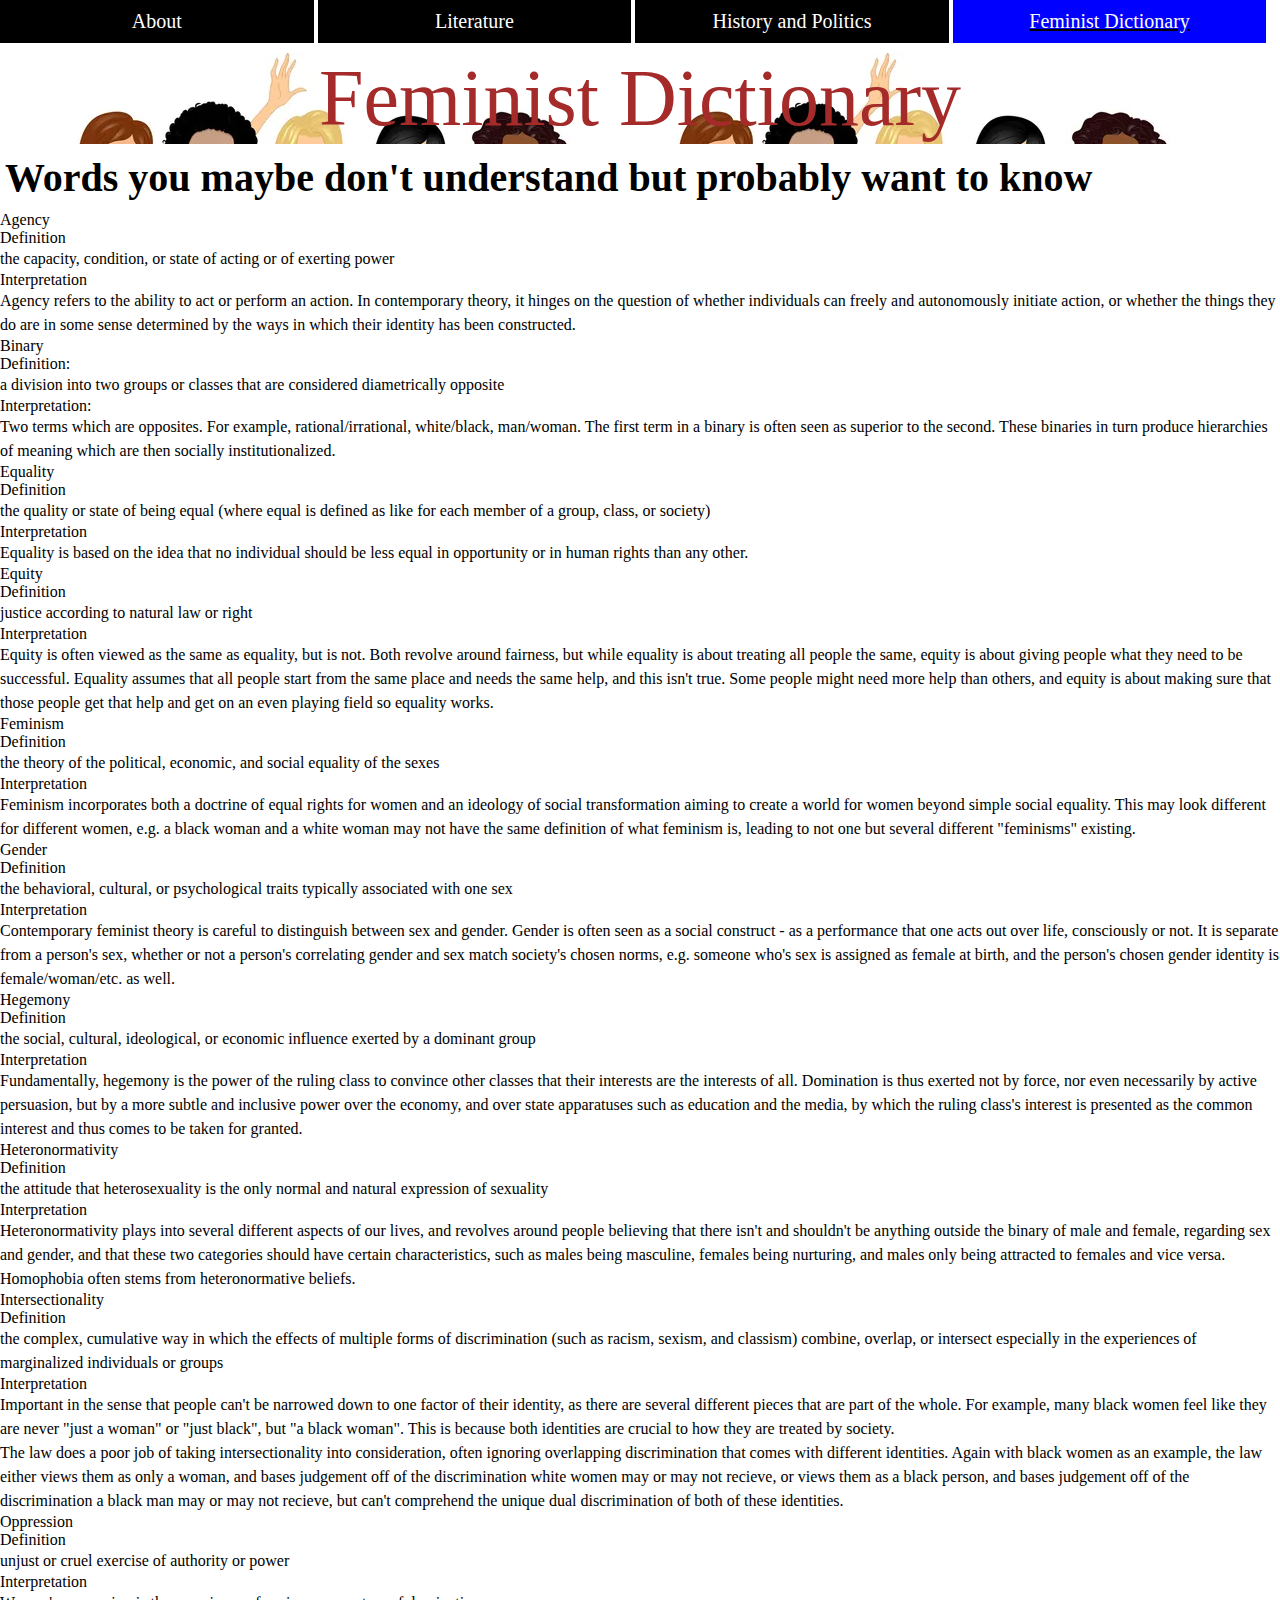
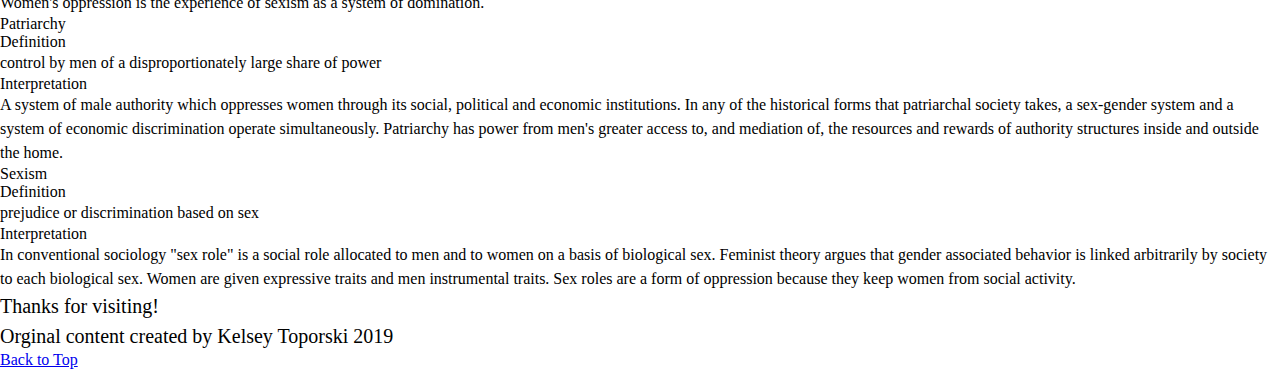
<file: femdict.html>
<!DOCTYPE html>
<html lang="en">
<head>
  <meta charset="UTF-8">

  <meta name="viewport" content="width=device-width, initial-scale=1.0">

  <!-- connects to the stylesheets -->
  <link rel="stylesheet" href="css/reset.css">
  <link rel="stylesheet" href="css/style.css">

  <!-- connect to a Google font -->  
  <!-- connect to a Font Aweseom font -->
  <!-- connect to a favicon -->

  <title>Women's Web - Dictionary</title>
</head>

<body>
  <header>
    <nav>
        <ul>
          <li><a href="index.html">About</a></li>
          <li><a href="literature.html">Literature</a></li>
          <li><a href="history.html">History and Politics</a></li>
          <li class = "current"><a href="femdict.html">Feminist Dictionary</a></li>
        </ul>
    </nav>
      <!-- definitions from meriam webster -->
      <!-- interpretations from
            The Dictionary of Feminist Theory - Maggie Humm,
            Key Concepts In Post-Colonial Studies - Ashcroft, Bill, Gareth Griffiths, and Helen Tiffin,
            or myself -->
      <!-- interpretation of equity from https://everydayfeminism.com/2014/09/equality-is-not-enough/ -->

    <h1>Feminist Dictionary</h1>
    <h2>Words you maybe don't understand but probably want to know</h2>

  </header>

  <main>
  

      <!-- definitions from meriam webster -->
      <!-- interpretations from
            The Dictionary of Feminist Theory - Maggie Humm,
            Key Concepts In Post-Colonial Studies - Ashcroft, Bill, Gareth Griffiths, and Helen Tiffin,
            or myself -->
      <!-- interpretation of equity from https://everydayfeminism.com/2014/09/equality-is-not-enough/ -->

      <dl>
        <dt>Agency</dt>
        <dd>Definition
          <p>
            the capacity, condition, or state of acting or of exerting power
          </p>
        <dd>Interpretation
          <p>
            Agency refers to the ability to act or perform an action. In contemporary theory, it hinges on the question of whether individuals can freely and autonomously initiate action, or whether the things they do are in some sense determined by the ways in which their identity has been constructed.
          </p>

        
        <dt>Binary</dt>
        <dd>Definition:
          <p>
            a division into two groups or classes that are considered diametrically opposite
          </p></dd>
        <dd>Interpretation:
          <p>
            Two terms which are opposites. For example, rational/irrational, white/black, man/woman. The first term in a binary is often seen as superior to the second. These binaries in turn produce hierarchies of meaning which are then socially institutionalized.
          </p></dd>
        
          
        <dt>Equality</dt>
        <dd>Definition
          <p>
            the quality or state of being equal (where equal is defined as like for each member of a group, class, or society)
          </p></dd>
        <dd>Interpretation
          <p>
            Equality is based on the idea that no individual should be less equal in opportunity or in human rights than any other.
          </p></dd>
        
          
        <dt>Equity</dt>
        <dd>Definition
          <p>
            justice according to natural law or right
          </p></dd>
        <dd>Interpretation
          <p>
            Equity is often viewed as the same as equality, but is not. Both revolve around fairness, but while equality is about treating all people the same, equity is about giving people what they need to be successful. Equality assumes that all people start from the same place and needs the same help, and this isn't true. Some people might need more help than others, and equity is about making sure that those people get that help and get on an even playing field so equality works.
          </p></dd>
        
          
        <dt>Feminism</dt>
        <dd>Definition
          <p>
            the theory of the political, economic, and social equality of the sexes
          </p></dd>
        <dd>Interpretation
          <p>
            Feminism incorporates both a doctrine of equal rights for women and an ideology of social transformation aiming to create a world for women beyond simple social equality. This may look different for different women, e.g. a black woman and a white woman may not have the same definition of what feminism is, leading to not one but several different "feminisms" existing.
          </p></dd>
       
          
        <dt>Gender</dt>
        <dd>Definition
          <p>
            the behavioral, cultural, or psychological traits typically associated with one sex
          </p></dd>
        <dd>Interpretation
          <p>
            Contemporary feminist theory is careful to distinguish between sex and gender. Gender is often seen as a social construct - as a performance that one acts out over life, consciously or not. It is separate from a person's sex, whether or not a person's correlating gender and sex match society's chosen norms, e.g. someone who's sex is assigned as female at birth, and the person's chosen gender identity is female/woman/etc. as well.
          </p></dd>
        
          
        <dt>Hegemony</dt>
        <dd>Definition
          <p>
            the social, cultural, ideological, or economic influence exerted by a dominant group
          </p></dd>
        <dd>Interpretation
          <p>
            Fundamentally, hegemony is the power of the ruling class to convince other classes that their interests are the interests of all.  Domination is thus exerted not by force, nor even necessarily by active persuasion, but by a more subtle and inclusive power over the economy, and over state apparatuses such as education and the media, by which the ruling class's interest is presented as the common interest and thus comes to be taken for granted.
          </p></dd>
       
          
        <dt>Heteronormativity</dt>
        <dd>Definition
          <p>
            the attitude that heterosexuality is the only normal and natural expression of sexuality
          </p></dd>
        <dd>Interpretation
          <p>
            Heteronormativity plays into several different aspects of our lives, and revolves around people believing that there isn't and shouldn't be anything outside the binary of male and female, regarding sex and gender, and that these two categories should have certain characteristics, such as males being masculine, females being nurturing, and males only being attracted to females and vice versa. Homophobia often stems from heteronormative beliefs.
          </p></dd>
        
          
        <dt>Intersectionality</dt>
        <dd>Definition
          <p>
            the complex, cumulative way in which the effects of multiple forms of discrimination (such as racism, sexism, and classism) combine, overlap, or intersect especially in the experiences of marginalized individuals or groups
          </p></dd>
        <dd>Interpretation
          <p>
            Important in the sense that people can't be narrowed down to one factor of their identity, as there are several different pieces that are part of the whole. For example, many black women feel like they are never "just a woman" or "just black", but "a black woman". This is because both identities are crucial to how they are treated by society.
          </p>
          <p>
            The law does a poor job of taking intersectionality into consideration, often ignoring overlapping discrimination that comes with different identities. Again with black women as an example, the law either views them as only a woman, and bases judgement off of the discrimination white women may or may not recieve, or views them as a black person, and bases judgement off of the discrimination a black man may or may not recieve, but can't comprehend the unique dual discrimination of both of these identities.
          </p></dd>
           
          
        <dt>Oppression</dt>
        <dd>Definition
          <p>
            unjust or cruel exercise of authority or power
          </p></dd>
        <dd>Interpretation
          <p>
            Women's oppression is the experience of sexism as a system of domination.
          </p></dd>
       
          
        <dt>Patriarchy</dt>
        <dd>Definition
          <p>
            control by men of a disproportionately large share of power
          </p></dd>
        <dd>Interpretation
          <p>
            A system of male authority which oppresses women through its social, political and economic institutions. In any of the historical forms that patriarchal society takes, a sex-gender system and a system of economic discrimination operate simultaneously. Patriarchy has power from men's greater access to, and mediation of, the resources and rewards of authority structures inside and outside the home.
          </p></dd>
             
          
        <dt>Sexism</dt>
        <dd>Definition
          <p>
            prejudice or discrimination based on sex
          </p></dd>
        <dd>Interpretation
          <p>
            In conventional sociology "sex role" is a social role allocated to men and to women on a basis of biological sex. Feminist theory argues that gender associated behavior is linked arbitrarily by society to each biological sex. Women are given expressive traits and men instrumental traits. Sex roles are a form of oppression because they keep women from social activity.
          </p></dd>
      </dl>

    </main>

    <footer>
      <p class="thanks">
        Thanks for visiting! <i class="far fa-grin"></i>
      </p>
      <p>Orginal content created by Kelsey Toporski 2019</p>

      <a href="#top" class="tops">Back to Top</a>
    </footer>

</body>
</html>
</file>
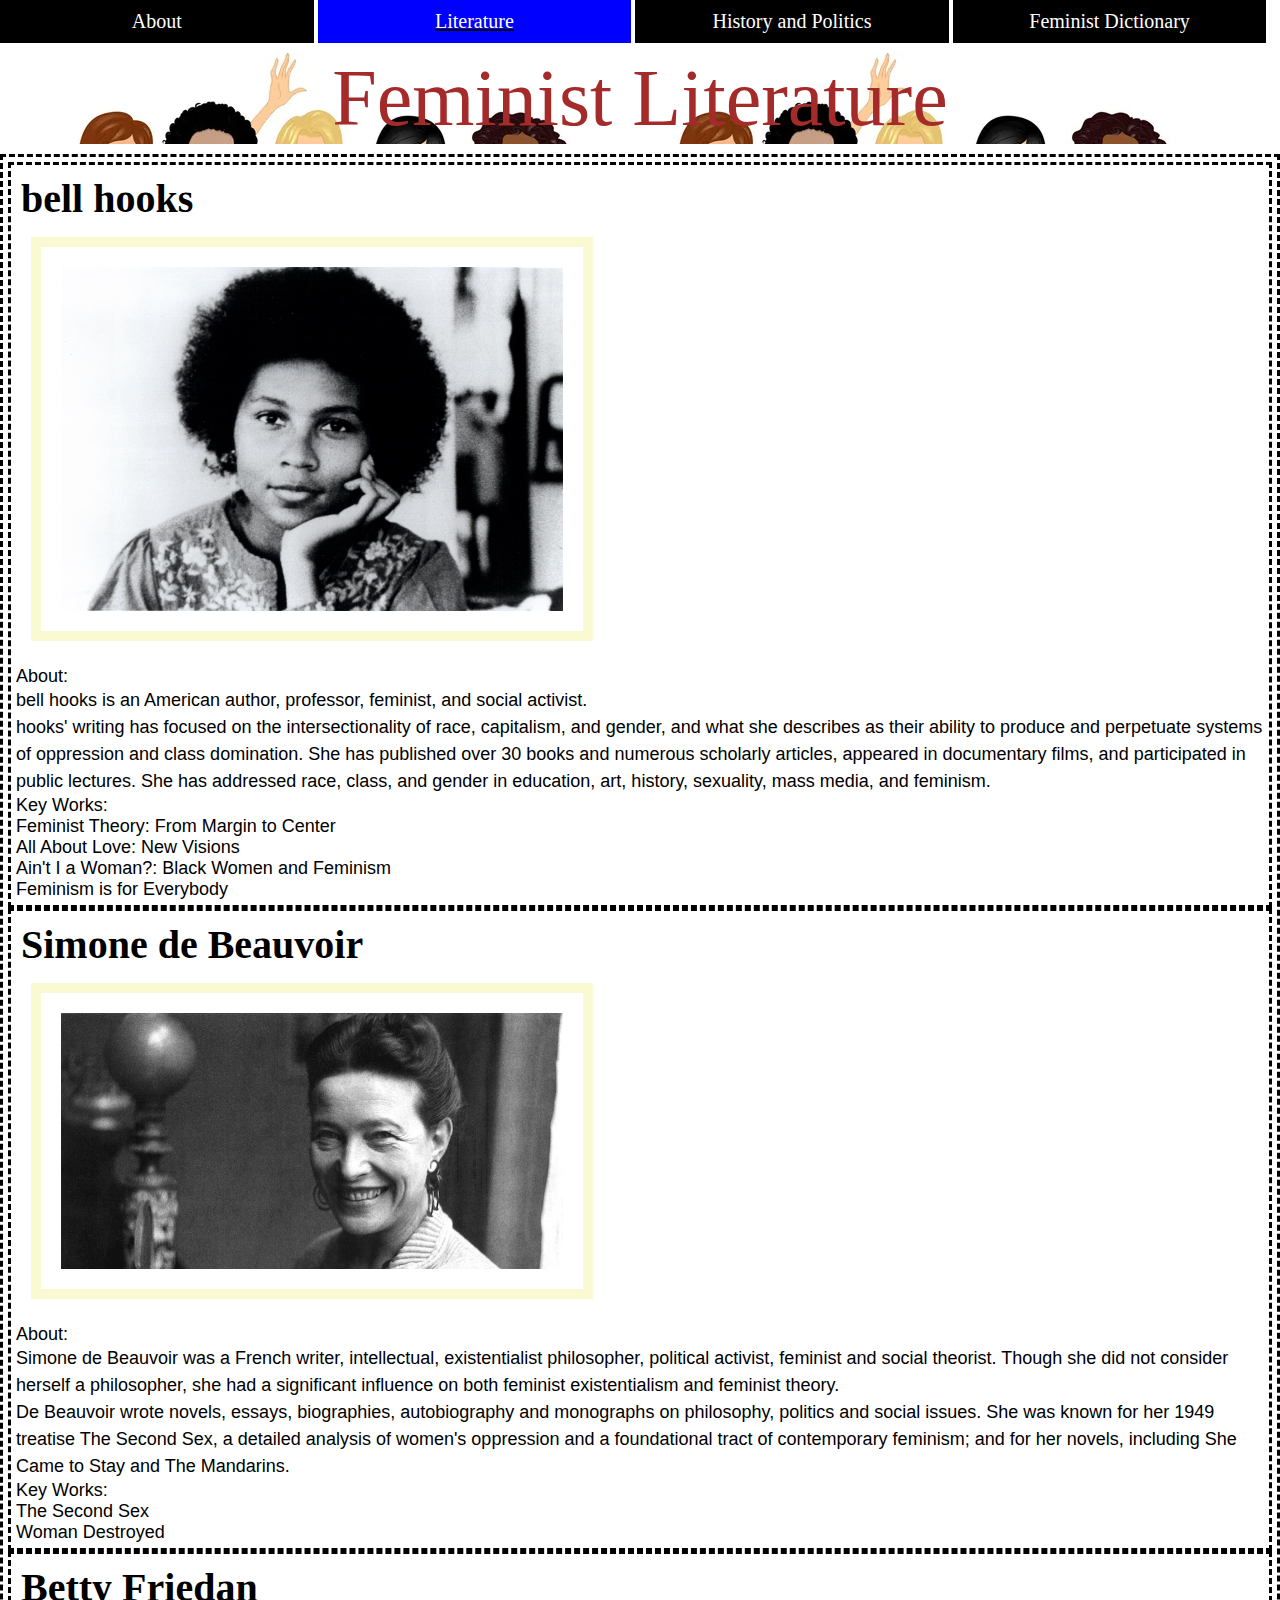
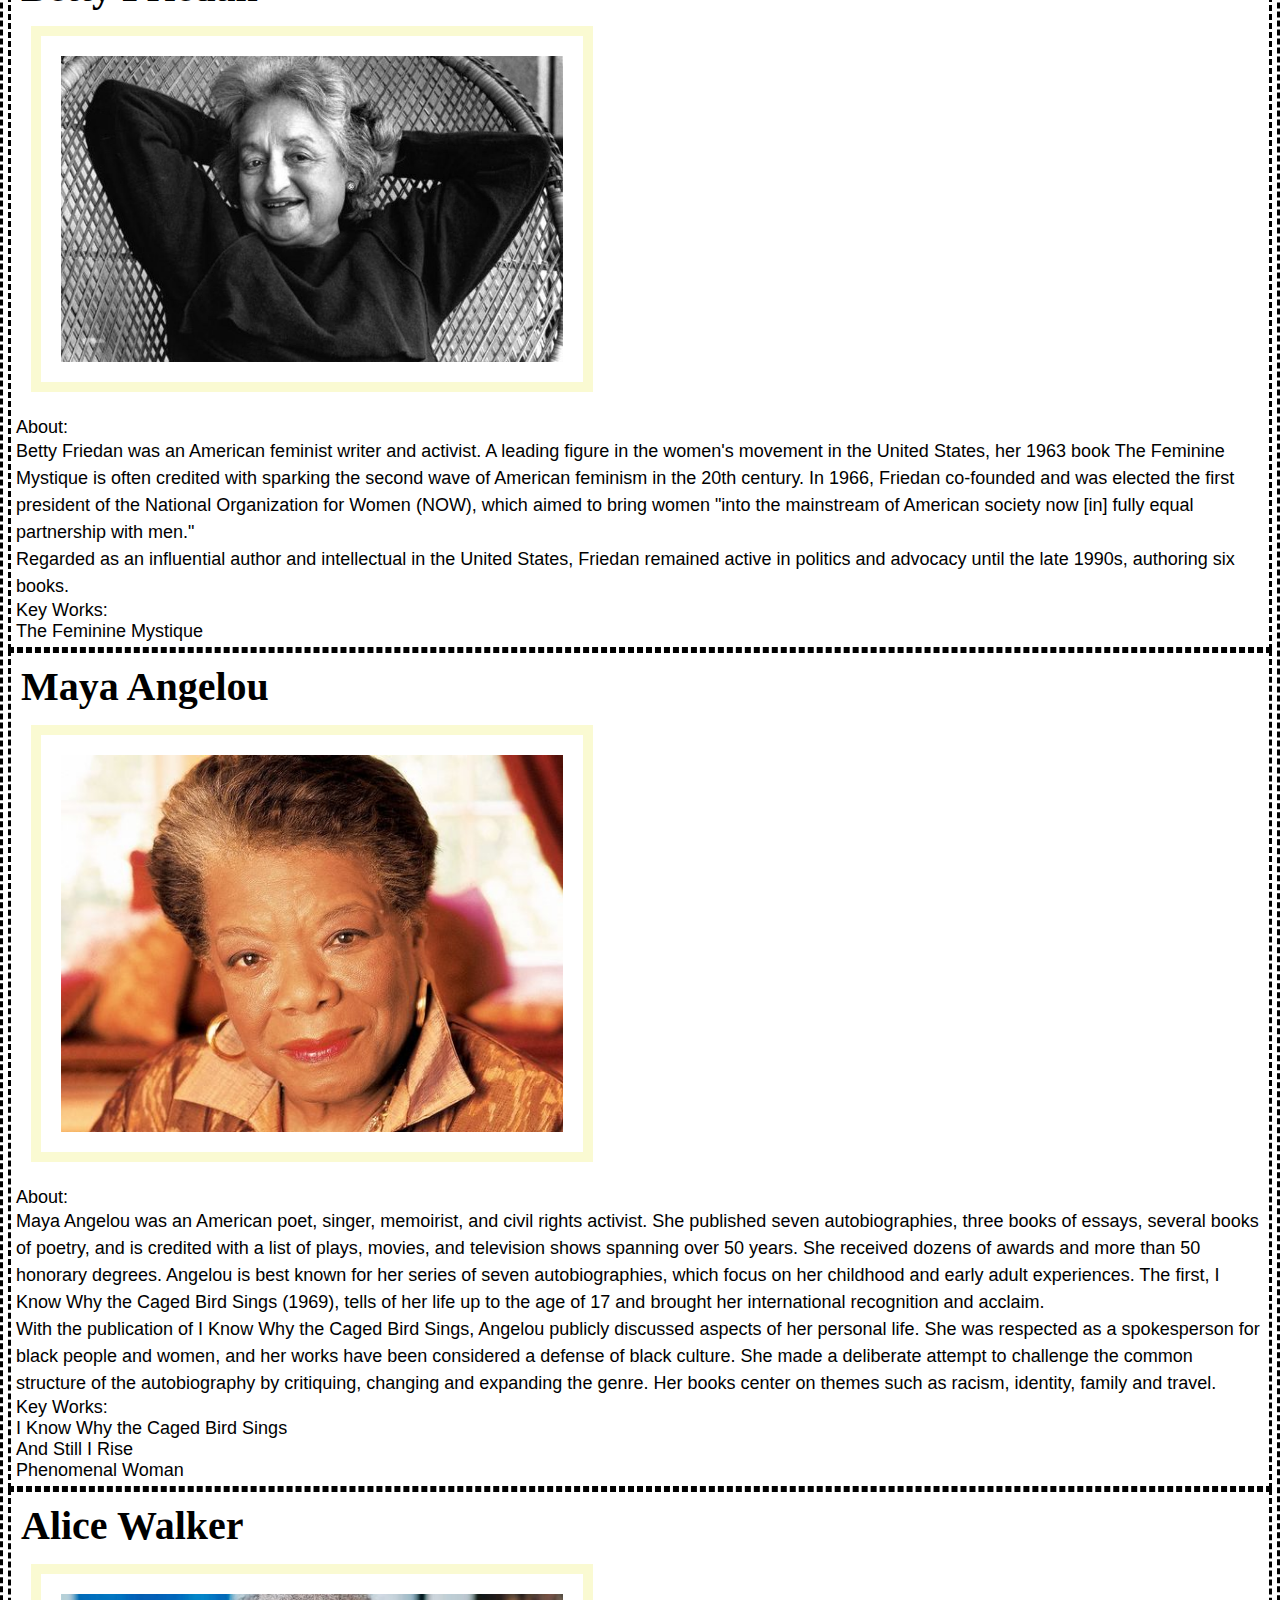
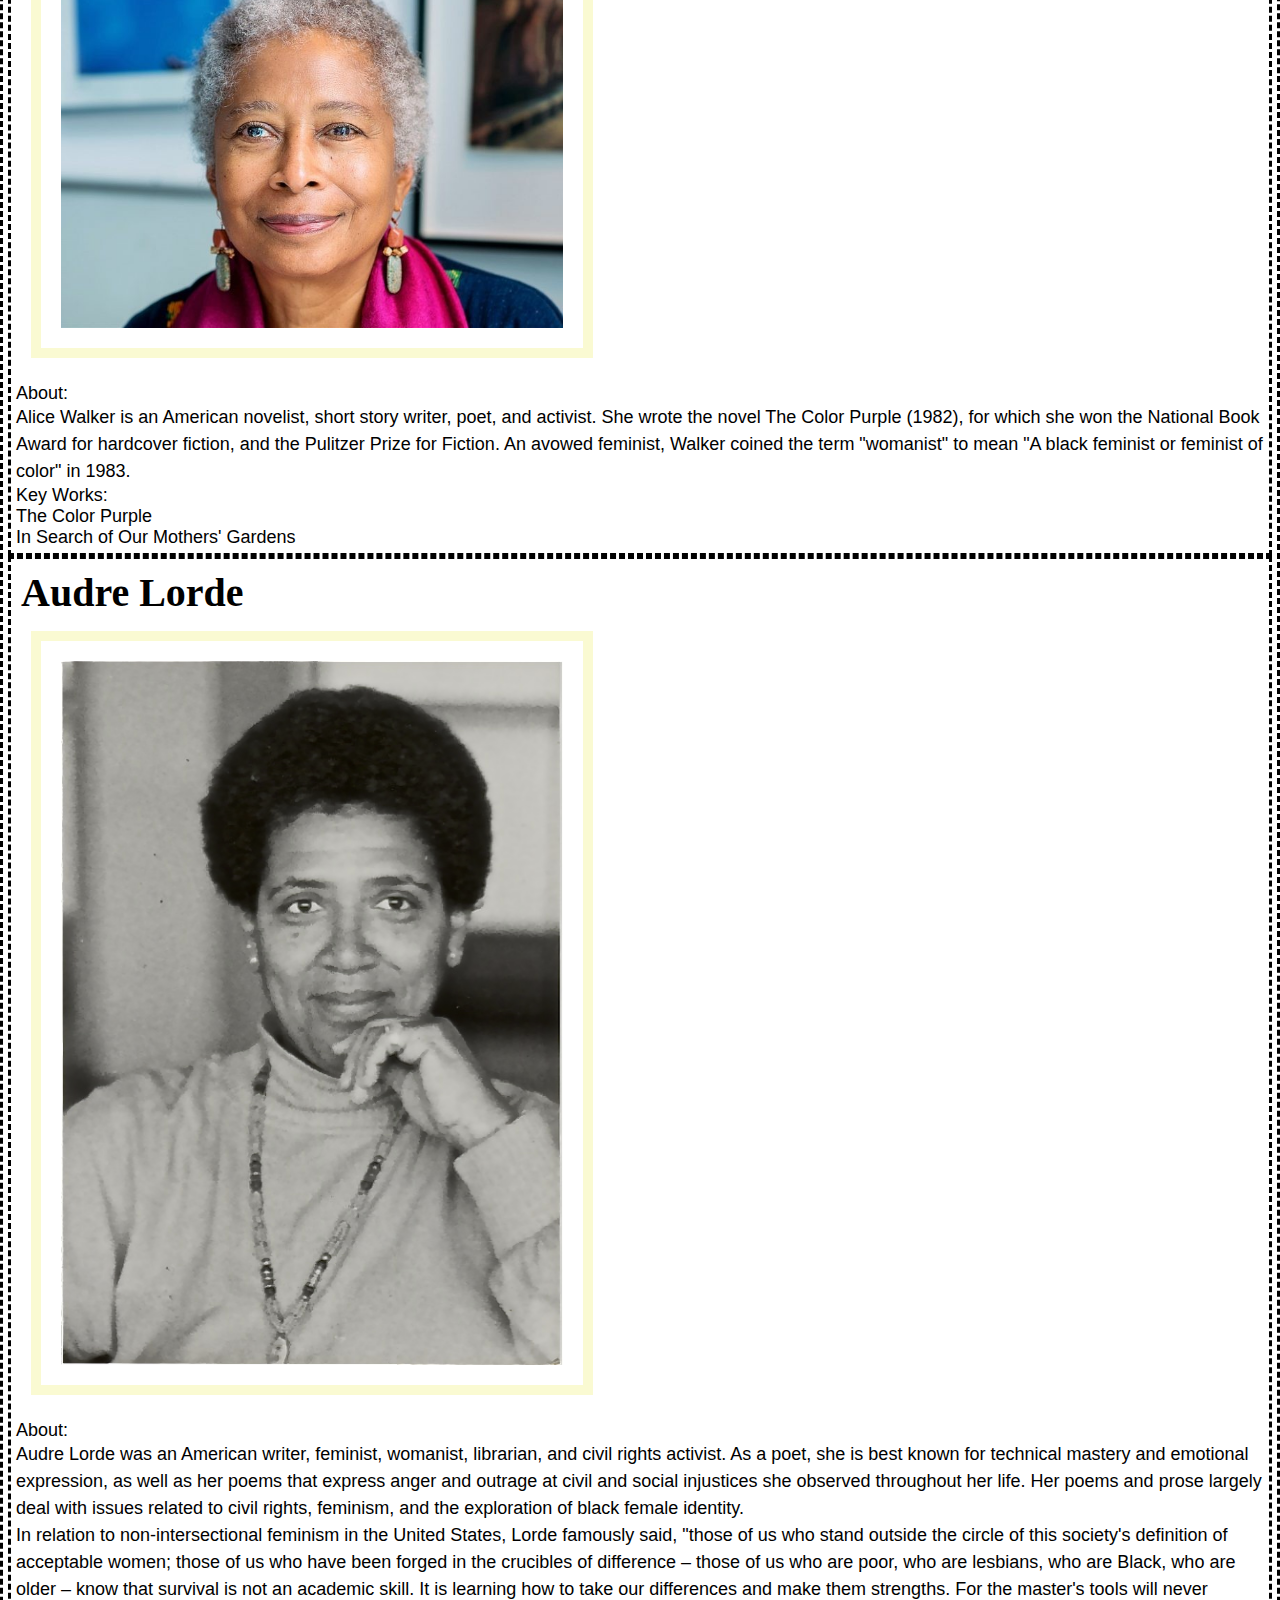
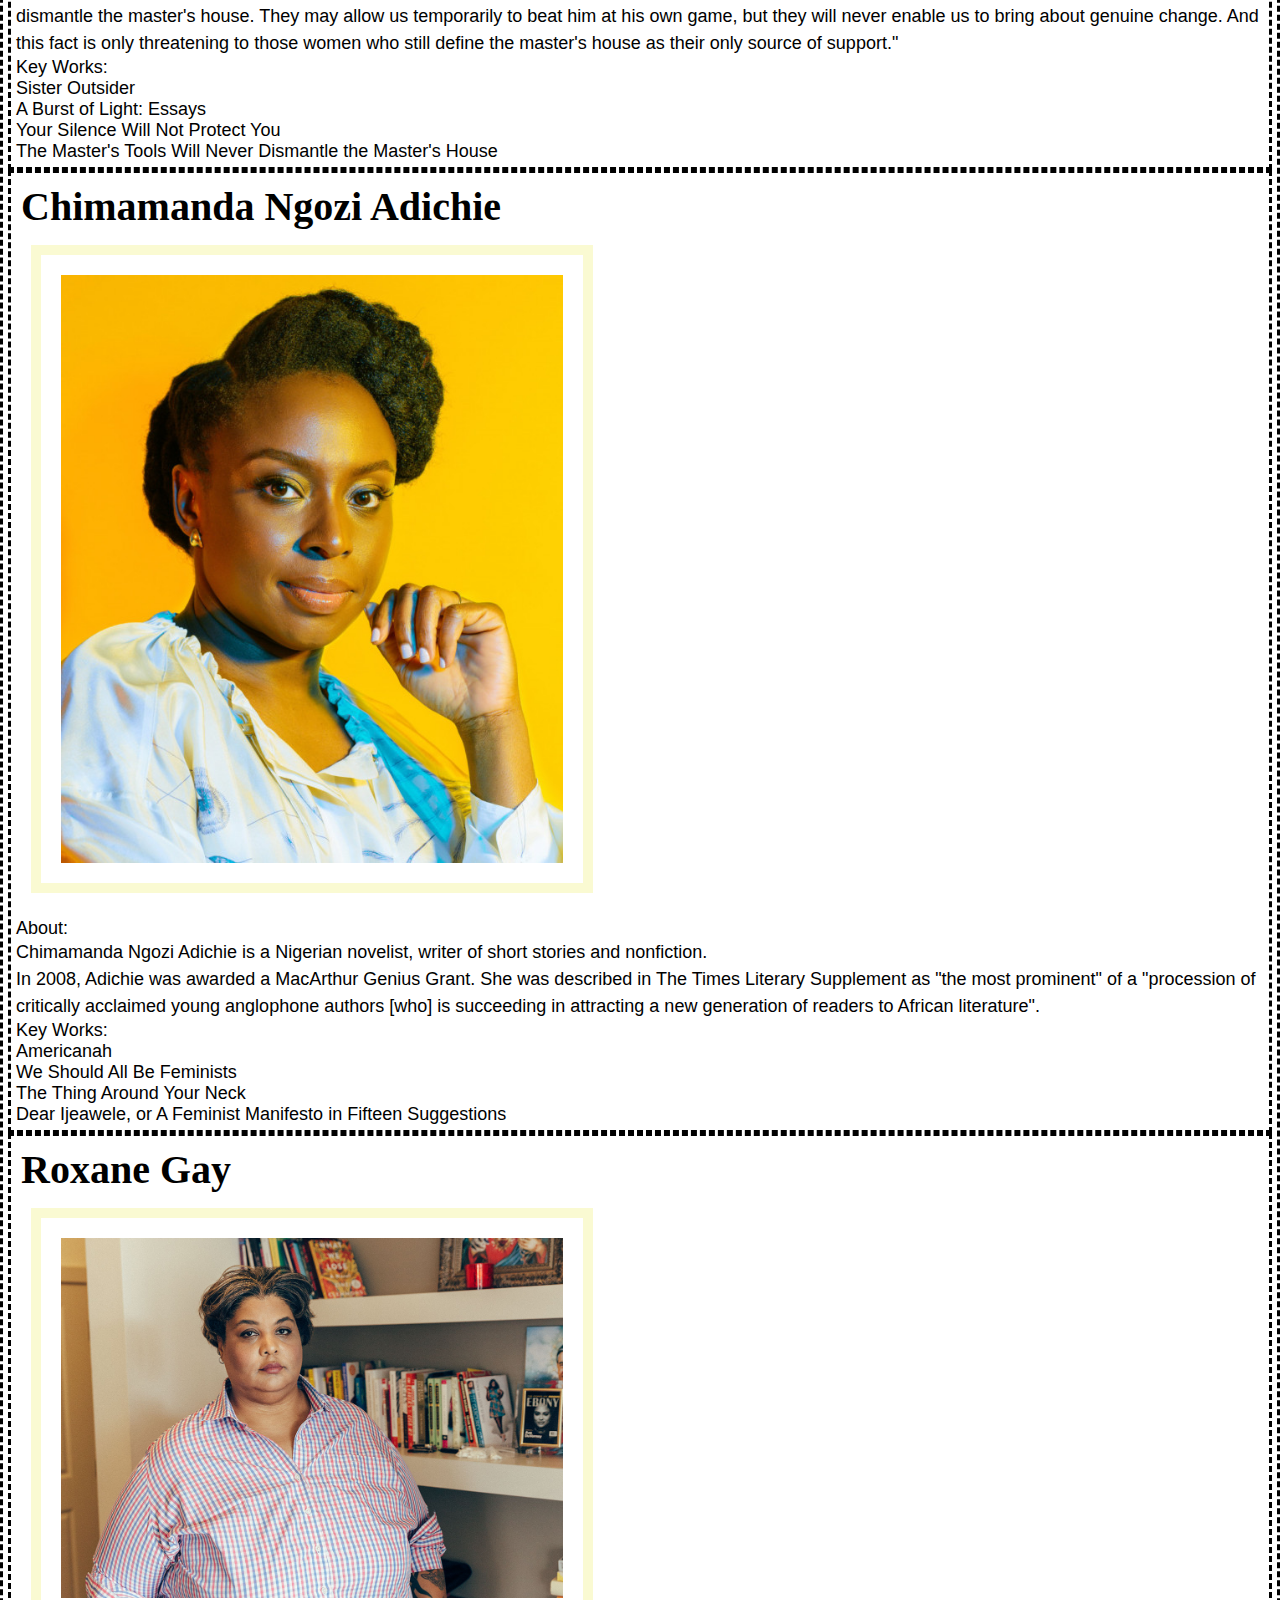
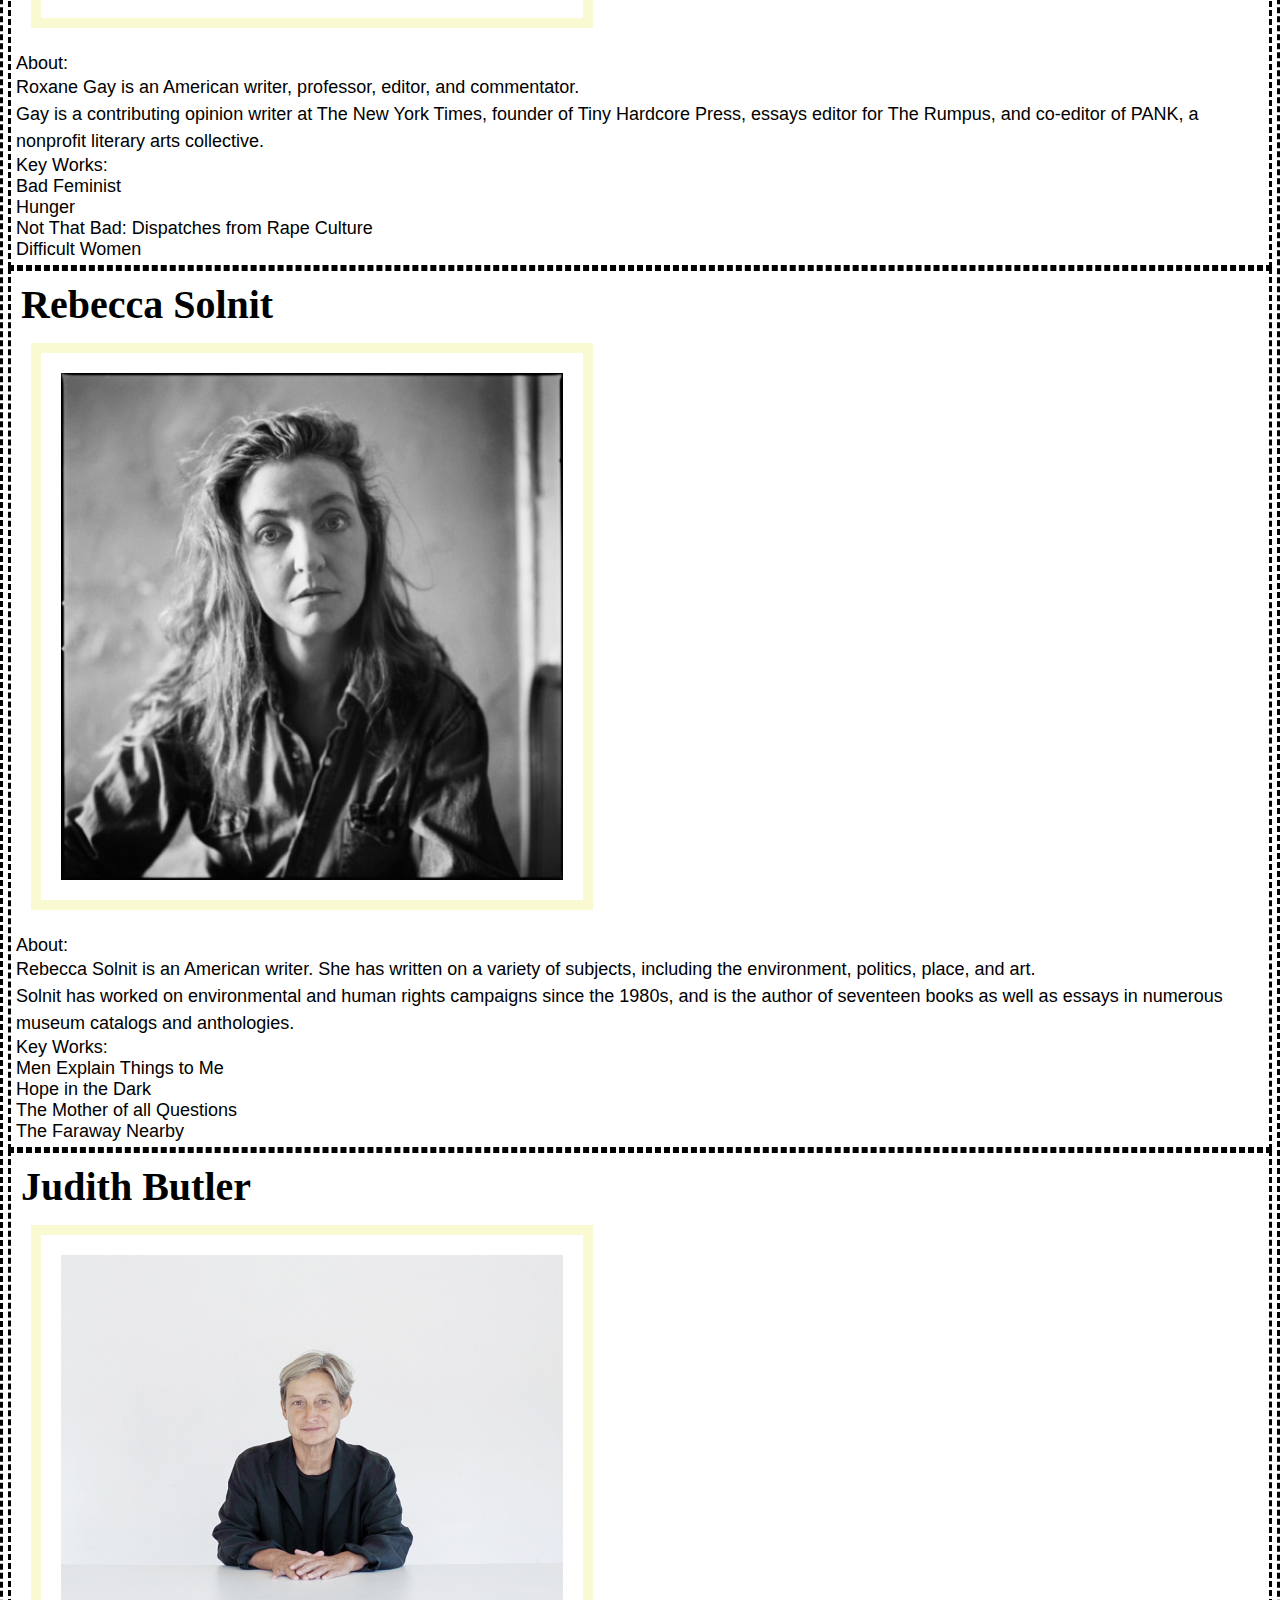
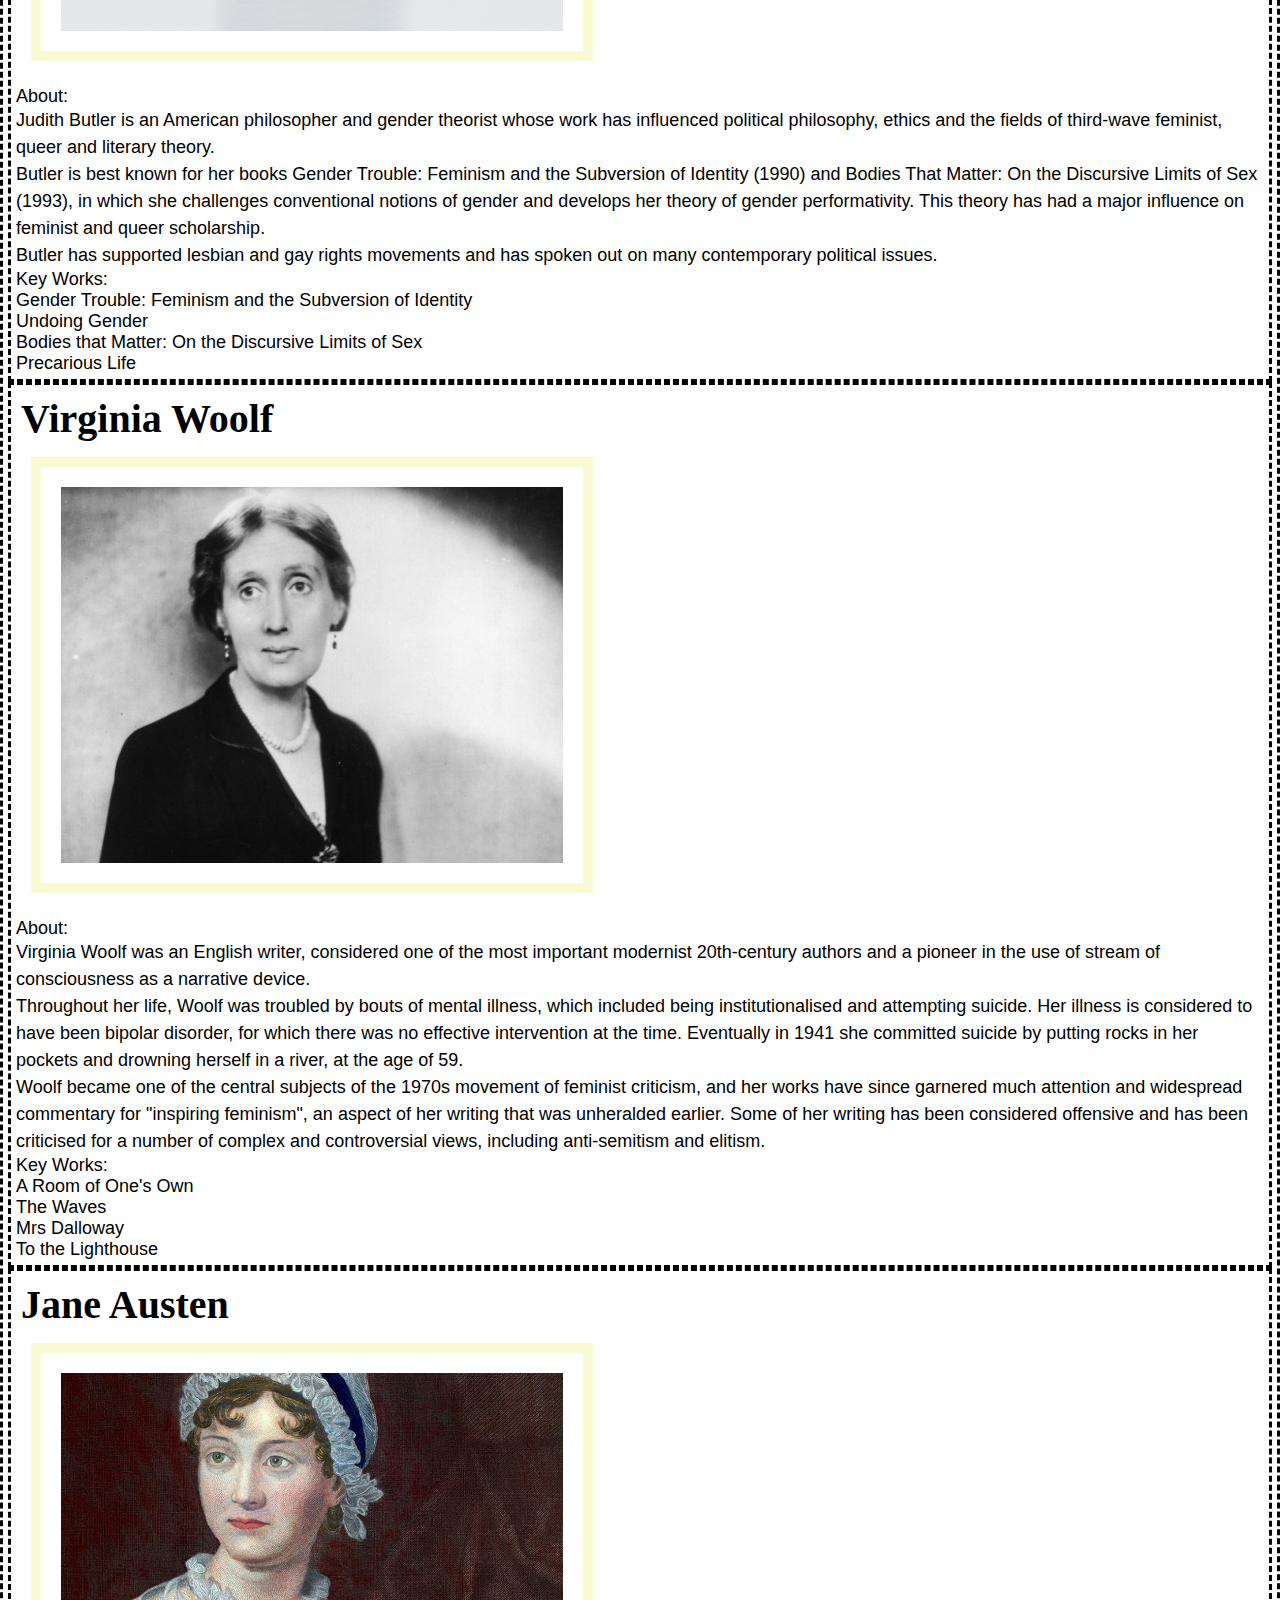
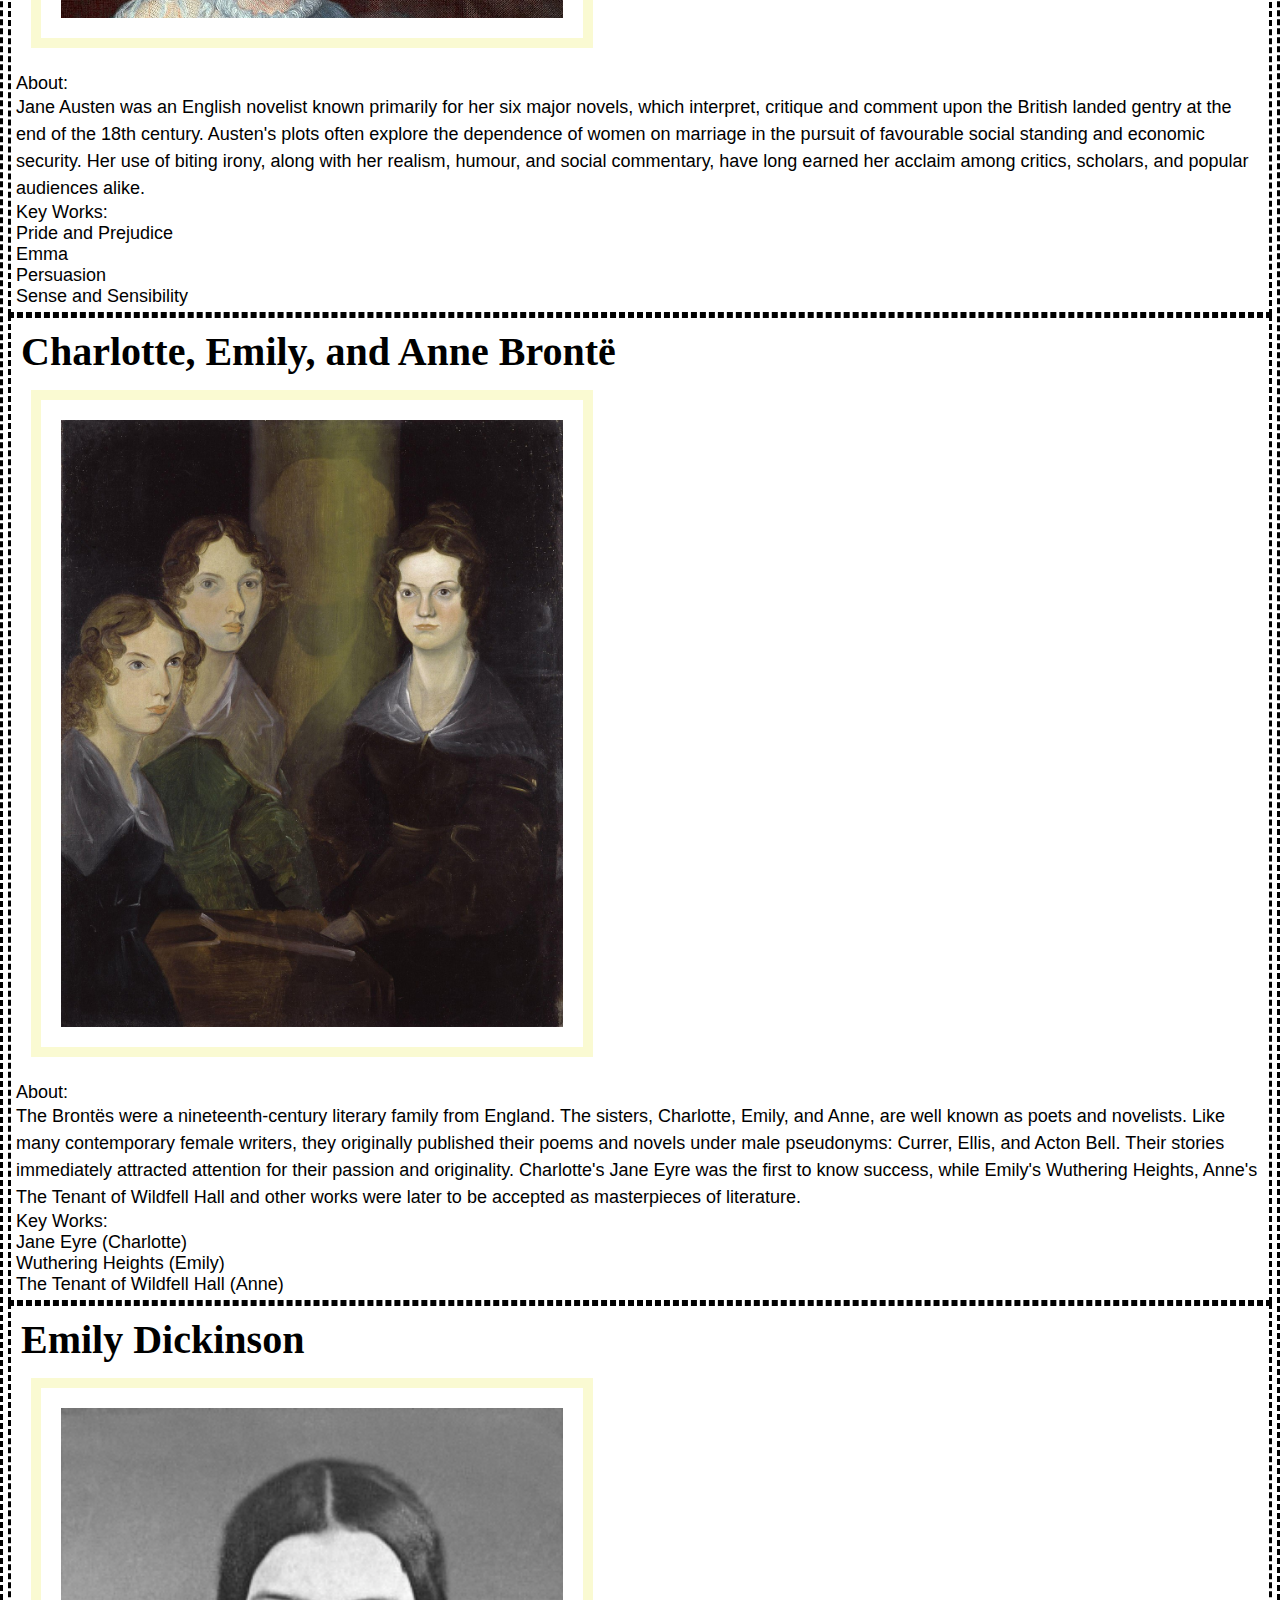
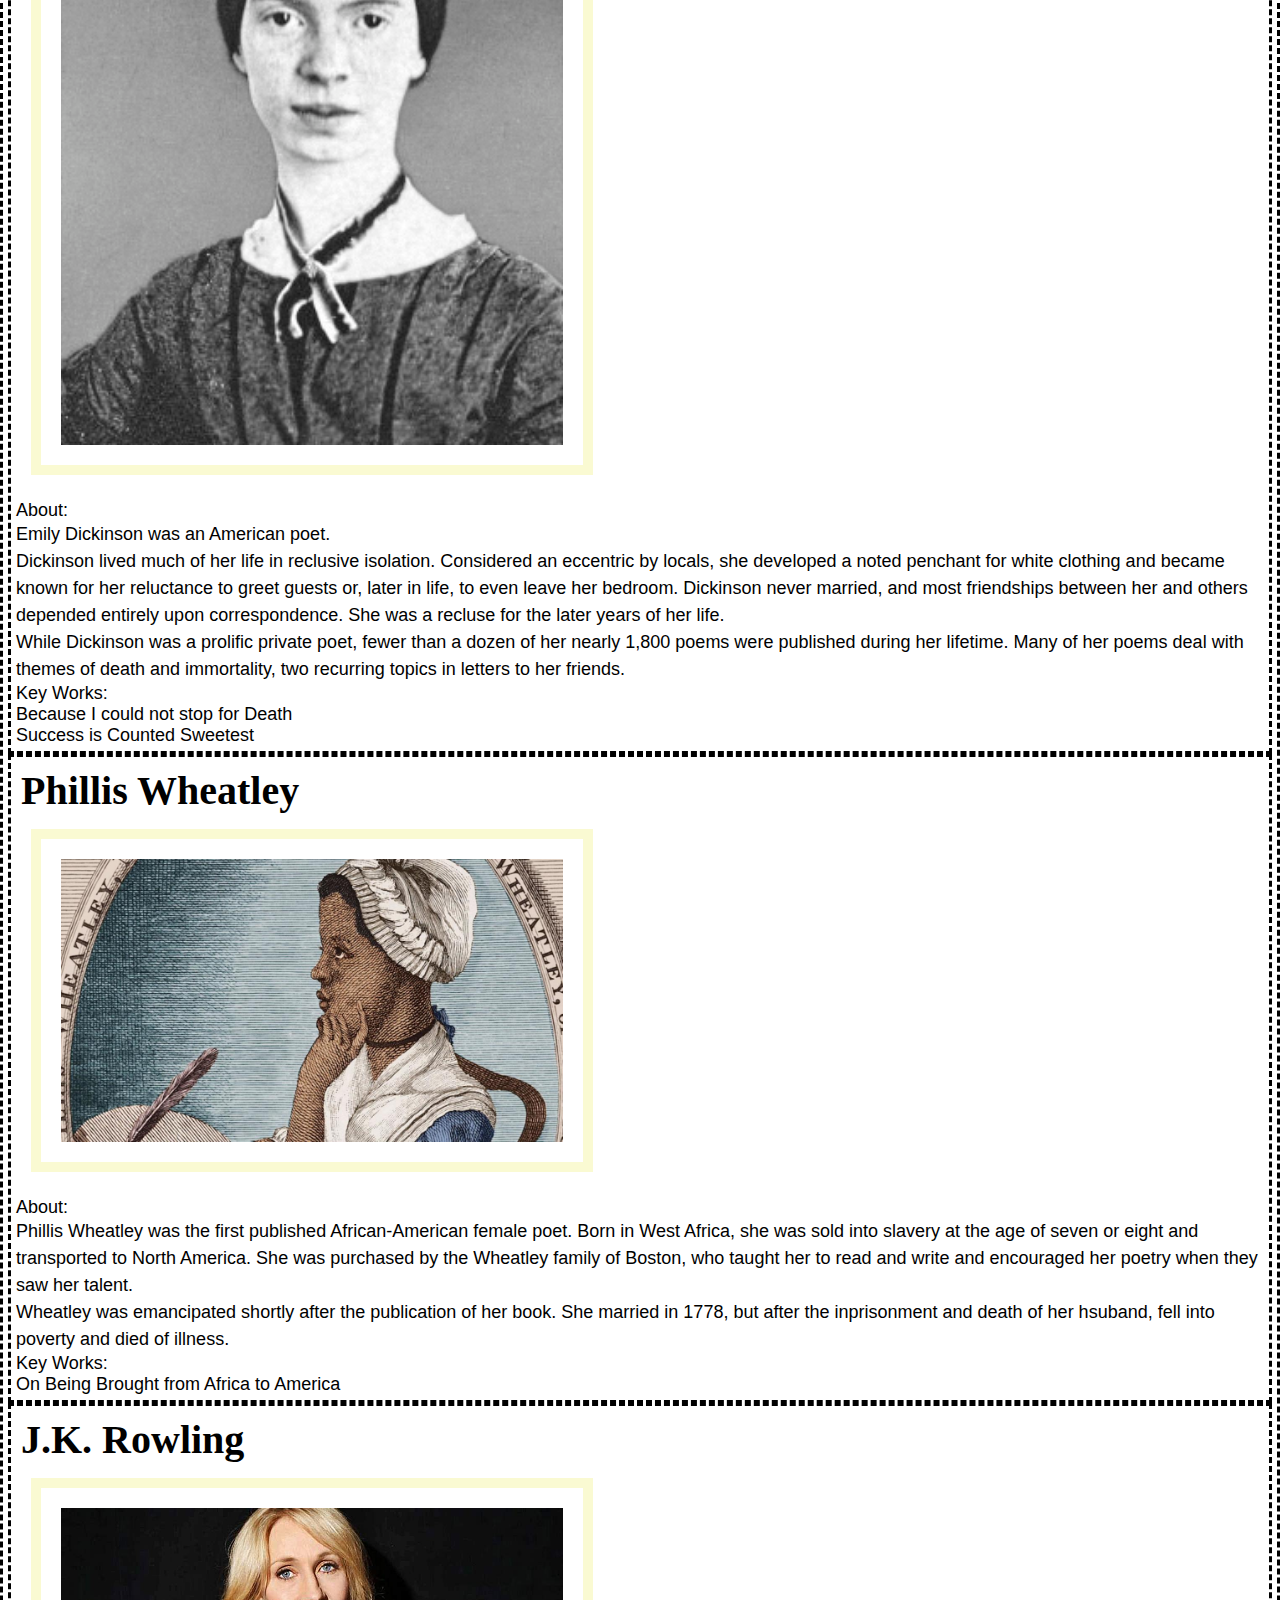
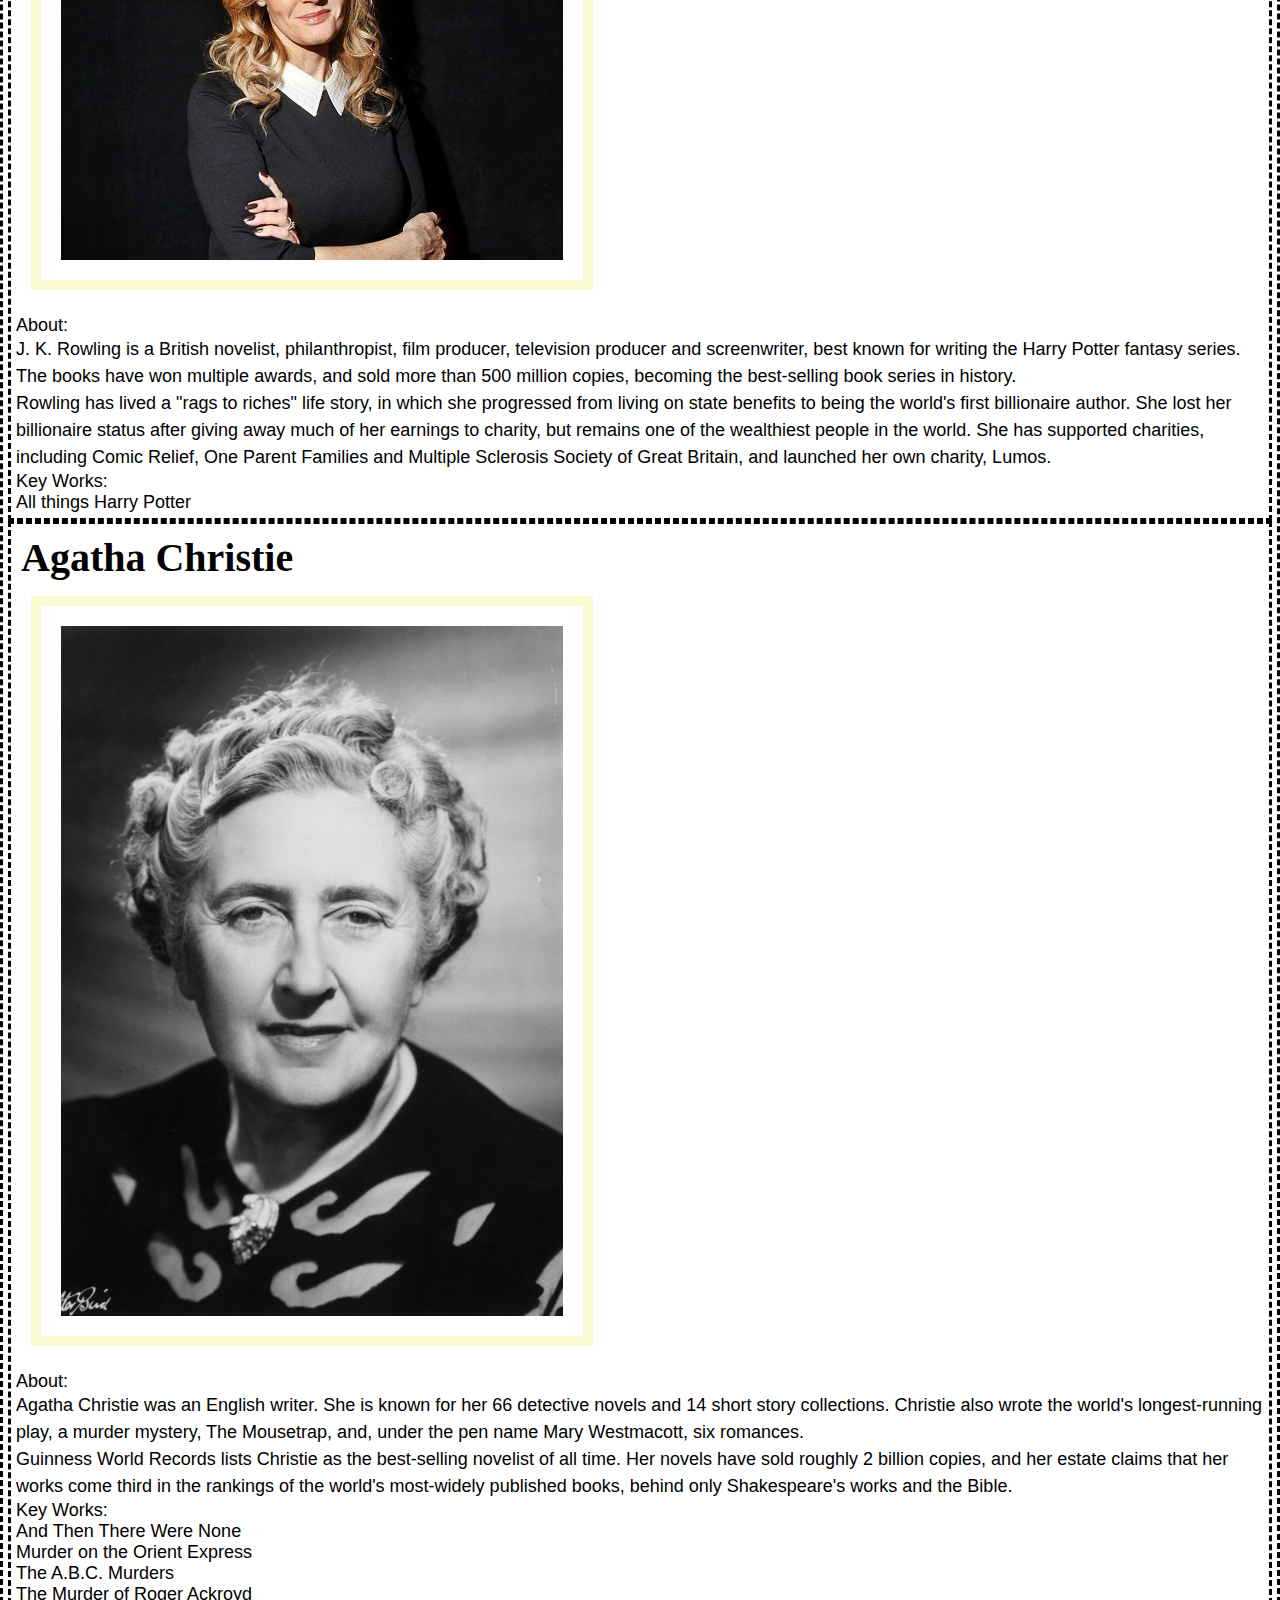
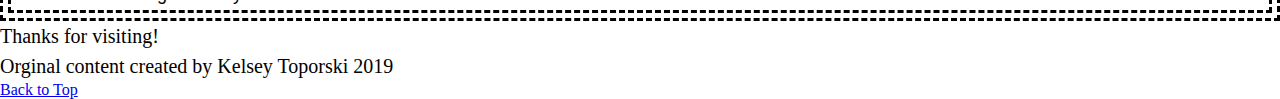
<file: literature.html>
<!DOCTYPE html>
<html lang="en">
<head>
  <meta charset="UTF-8">

  <meta name="viewport" content="width=device-width, initial-scale=1.0">

  <!-- connects to the stylesheets -->
  <link rel="stylesheet" href="css/reset.css">
  <link rel="stylesheet" href="css/style.css">

  <!-- connect to a Google font -->  
  <!-- connect to a Font Aweseom font -->
  <!-- connect to a favicon -->

  <title>Women's Web - Literature</title>
</head>

<body>
  <header>
    <nav>
        <ul>
          <li><a href="index.html">About</a></li>
          <li class ="current"><a href="literature.html">Literature</a></li>
          <li><a href="history.html">History and Politics</a></li>
          <li><a href="femdict.html">Feminist Dictionary</a></li>
        </ul>
    </nav>
      <!-- definitions from meriam webster -->
      <!-- interpretations from
            The Dictionary of Feminist Theory - Maggie Humm,
            Key Concepts In Post-Colonial Studies - Ashcroft, Bill, Gareth Griffiths, and Helen Tiffin,
            or myself -->
      <!-- interpretation of equity from https://everydayfeminism.com/2014/09/equality-is-not-enough/ -->

    <h1>Feminist Literature</h1>
  </header>

  <main>
      <div class="container">
        <div>
        <h2>bell hooks</h2>
        <img src="images/bell_hooks.jpg"  width="200" alt="Image of bell hooks">
        <h3>About:</h3>
          <p>
            bell hooks is an American author, professor, feminist, and social activist.
          </p>
          <p>
            hooks' writing has focused on the intersectionality of race, capitalism, and gender, and what she describes as their ability to produce and perpetuate systems of oppression and class domination. She has published over 30 books and numerous scholarly articles, appeared in documentary films, and participated in public lectures. She has addressed race, class, and gender in education, art, history, sexuality, mass media, and feminism.
          </p>
        <h3>Key Works:</h3>
          <ul>
            <li>Feminist Theory: From Margin to Center</li>
            <li>All About Love: New Visions</li>
            <li>Ain't I a Woman?: Black Women and Feminism</li>
            <li>Feminism is for Everybody</li>
          </ul>
        </div>

      <div>
      <h2>Simone de Beauvoir</h2>
      <img src="images/simone_db.jpg"  width="200" alt="Image of Simone de Beauvoir">
      <h3>About:</h3>
        <p>
          Simone de Beauvoir was a French writer, intellectual, existentialist philosopher, political activist, feminist and social theorist. Though she did not consider herself a philosopher, she had a significant influence on both feminist existentialism and feminist theory.
        </p>
        <p>
          De Beauvoir wrote novels, essays, biographies, autobiography and monographs on philosophy, politics and social issues. She was known for her 1949 treatise The Second Sex, a detailed analysis of women's oppression and a foundational tract of contemporary feminism; and for her novels, including She Came to Stay and The Mandarins.
        </p>
      <h3>Key Works:</h3>
        <ul>
          <li>The Second Sex</li>
          <li>Woman Destroyed</li>
        </ul>
      </div>

      <div>
      <h2>Betty Friedan</h2>
      <img src="images/betty_friedan.jpg"  width="200" alt="Image of Betty Friedan">
      <h3>About:</h3>
        <p>
          Betty Friedan was an American feminist writer and activist. A leading figure in the women's movement in the United States, her 1963 book The Feminine Mystique is often credited with sparking the second wave of American feminism in the 20th century. In 1966, Friedan co-founded and was elected the first president of the National Organization for Women (NOW), which aimed to bring women "into the mainstream of American society now [in] fully equal partnership with men."
        </p>
        <p>
          Regarded as an influential author and intellectual in the United States, Friedan remained active in politics and advocacy until the late 1990s, authoring six books.
        </p>
      <h3>Key Works:</h3>
        <ul>
          <li>The Feminine Mystique</li>
        </ul>
      </div>

      <div>
      <h2>Maya Angelou</h2>
      <img src="images/maya_angelou.jpg"  width="200" alt="Image of Maya Angelou">
      <h3>About:</h3>
        <p>
          Maya Angelou was an American poet, singer, memoirist, and civil rights activist. She published seven autobiographies, three books of essays, several books of poetry, and is credited with a list of plays, movies, and television shows spanning over 50 years. She received dozens of awards and more than 50 honorary degrees. Angelou is best known for her series of seven autobiographies, which focus on her childhood and early adult experiences. The first, I Know Why the Caged Bird Sings (1969), tells of her life up to the age of 17 and brought her international recognition and acclaim.
        </p>
        <p>
          With the publication of I Know Why the Caged Bird Sings, Angelou publicly discussed aspects of her personal life. She was respected as a spokesperson for black people and women, and her works have been considered a defense of black culture. She made a deliberate attempt to challenge the common structure of the autobiography by critiquing, changing and expanding the genre. Her books center on themes such as racism, identity, family and travel.
        </p>
      <h3>Key Works:</h3>
        <ul>
          <li>I Know Why the Caged Bird Sings</li>
          <li>And Still I Rise</li>
          <li>Phenomenal Woman</li>
        </ul>
      </div>

      <!-- <script>
        alert("HI");
        console.log("hey good lookin");
      </script> -->

      <div>
      <h2>Alice Walker</h2>
      <img src="images/alice_walker.jpg"  width="200" alt="Image of Alice Walker">
      <h3>About:</h3>
        <p>
          Alice Walker is an American novelist, short story writer, poet, and activist. She wrote the novel The Color Purple (1982), for which she won the National Book Award for hardcover fiction, and the Pulitzer Prize for Fiction. An avowed feminist, Walker coined the term "womanist" to mean "A black feminist or feminist of color" in 1983.
        </p>
      <h3>Key Works:</h3>
        <ul>
          <li>The Color Purple</li>
          <li>In Search of Our Mothers' Gardens</li>
        </ul>
      </div>

      <div>
      <h2>Audre Lorde</h2>
      <img src="images/audre_lorde.jpg"  width="200" alt="Image of Audre Lorde">
      <h3>About:</h3>
        <p>
          Audre Lorde was an American writer, feminist, womanist, librarian, and civil rights activist. As a poet, she is best known for technical mastery and emotional expression, as well as her poems that express anger and outrage at civil and social injustices she observed throughout her life. Her poems and prose largely deal with issues related to civil rights, feminism, and the exploration of black female identity.
        </p>
        <p>
          In relation to non-intersectional feminism in the United States, Lorde famously said, "those of us who stand outside the circle of this society's definition of acceptable women; those of us who have been forged in the crucibles of difference – those of us who are poor, who are lesbians, who are Black, who are older – know that survival is not an academic skill. It is learning how to take our differences and make them strengths. For the master's tools will never dismantle the master's house. They may allow us temporarily to beat him at his own game, but they will never enable us to bring about genuine change. And this fact is only threatening to those women who still define the master's house as their only source of support."
        </p>
      <h3>Key Works:</h3>
        <ul>
          <li>Sister Outsider</li>
          <li>A Burst of Light: Essays</li>
          <li>Your Silence Will Not Protect You</li>
          <li>The Master's Tools Will Never Dismantle the Master's House</li>
        </ul>
      </div>

      <div>
      <h2>Chimamanda Ngozi Adichie</h2>
      <img src="images/chimamanda.jpg"  width="200" alt="Image of Chimamanda Ngozi Adichie">
      <h3>About:</h3>
        <p>
          Chimamanda Ngozi Adichie is a Nigerian novelist, writer of short stories and nonfiction.
        </p>
        <p>
          In 2008, Adichie was awarded a MacArthur Genius Grant. She was described in The Times Literary Supplement as "the most prominent" of a "procession of critically acclaimed young anglophone authors [who] is succeeding in attracting a new generation of readers to African literature".
        </p>
      <h3>Key Works:</h3>
        <ul>
          <li>Americanah</li>
          <li>We Should All Be Feminists</li>
          <li>The Thing Around Your Neck</li>
          <li>Dear Ijeawele, or A Feminist Manifesto in Fifteen Suggestions</li>
        </ul>
      </div>

      <div>
      <h2>Roxane Gay</h2>
      <img src="images/roxane_gay.jpg"  width="200" alt="Image of Roxane Gay">
      <h3>About:</h3>
        <p>
          Roxane Gay is an American writer, professor, editor, and commentator.
        </p>
        <p>
          Gay is a contributing opinion writer at The New York Times, founder of Tiny Hardcore Press, essays editor for The Rumpus, and co-editor of PANK, a nonprofit literary arts collective.
        </p>
      <h3>Key Works:</h3>
        <ul>
          <li>Bad Feminist</li>
          <li>Hunger</li>
          <li>Not That Bad: Dispatches from Rape Culture</li>
          <li>Difficult Women</li>
        </ul>
      </div>

      <div>
      <h2>Rebecca Solnit</h2>
      <img src="images/rebecca_solnit.jpg"  width="200" alt="Image of Rebecca Solnit">
      <h3>About:</h3>
        <p>
          Rebecca Solnit is an American writer. She has written on a variety of subjects, including the environment, politics, place, and art.
        </p>
        <p>
          Solnit has worked on environmental and human rights campaigns since the 1980s, and is the author of seventeen books as well as essays in numerous museum catalogs and anthologies.
        </p>
      <h3>Key Works:</h3>
        <ul>
          <li>Men Explain Things to Me</li>
          <li>Hope in the Dark</li>
          <li>The Mother of all Questions</li>
          <li>The Faraway Nearby</li>
        </ul>
      </div>

      <div>
      <h2>Judith Butler</h2>
      <img src="images/judith_butler.jpg"  width="200" alt="Image of Judith Butler">
      <h3>About:</h3>
        <p>
          Judith Butler is an American philosopher and gender theorist whose work has influenced political philosophy, ethics and the fields of third-wave feminist, queer and literary theory.
        </p>
        <p>
          Butler is best known for her books Gender Trouble: Feminism and the Subversion of Identity (1990) and Bodies That Matter: On the Discursive Limits of Sex (1993), in which she challenges conventional notions of gender and develops her theory of gender performativity. This theory has had a major influence on feminist and queer scholarship.
        </p>
        <p>
          Butler has supported lesbian and gay rights movements and has spoken out on many contemporary political issues.
        </p>
      <h3>Key Works:</h3>
        <ul>
          <li>Gender Trouble: Feminism and the Subversion of Identity</li>
          <li>Undoing Gender</li>
          <li>Bodies that Matter: On the Discursive Limits of Sex</li>
          <li>Precarious Life</li>
        </ul>
      </div>

      <div>
      <h2>Virginia Woolf</h2>
      <img src="images/virginia_woolf.jpg"  width="200" alt="Image of Virginia Woolf">
      <h3>About:</h3>
        <p>
          Virginia Woolf was an English writer, considered one of the most important modernist 20th-century authors and a pioneer in the use of stream of consciousness as a narrative device.
        </p>
        <p>
          Throughout her life, Woolf was troubled by bouts of mental illness, which included being institutionalised and attempting suicide. Her illness is considered to have been bipolar disorder, for which there was no effective intervention at the time. Eventually in 1941 she committed suicide by putting rocks in her pockets and drowning herself in a river, at the age of 59.
        </p>
        <p>
          Woolf became one of the central subjects of the 1970s movement of feminist criticism, and her works have since garnered much attention and widespread commentary for "inspiring feminism", an aspect of her writing that was unheralded earlier. Some of her writing has been considered offensive and has been criticised for a number of complex and controversial views, including anti-semitism and elitism.
        </p>
      <h3>Key Works:</h3>
        <ul>
          <li>A Room of One's Own</li>
          <li>The Waves</li>
          <li>Mrs Dalloway</li>
          <li>To the Lighthouse</li>
        </ul>
      </div>

      <div>
      <h2>Jane Austen</h2>
      <img src="images/jane_austen.jpg"  width="200" alt="Image of Jane Austen">
      <h3>About:</h3>
        <p>
          Jane Austen was an English novelist known primarily for her six major novels, which interpret, critique and comment upon the British landed gentry at the end of the 18th century. Austen's plots often explore the dependence of women on marriage in the pursuit of favourable social standing and economic security. Her use of biting irony, along with her realism, humour, and social commentary, have long earned her acclaim among critics, scholars, and popular audiences alike.
        </p>
      <h3>Key Works:</h3>
        <ul>
          <li>Pride and Prejudice</li>
          <li>Emma</li>
          <li>Persuasion</li>
          <li>Sense and Sensibility</li>
        </ul>
      </div>

      <div>
      <h2>Charlotte, Emily, and Anne Brontë</h2>
      <img src="images/bronte_sisters.jpg"  width="200" alt="Image of Charlotte, Emily, and Anne Brontë">
      <h3>About:</h3>
        <p>
          The Brontës were a nineteenth-century literary family from England. The sisters, Charlotte, Emily, and Anne, are well known as poets and novelists. Like many contemporary female writers, they originally published their poems and novels under male pseudonyms: Currer, Ellis, and Acton Bell. Their stories immediately attracted attention for their passion and originality. Charlotte's Jane Eyre was the first to know success, while Emily's Wuthering Heights, Anne's The Tenant of Wildfell Hall and other works were later to be accepted as masterpieces of literature.
        </p>
      <h3>Key Works:</h3>
        <ul>
          <li>Jane Eyre (Charlotte)</li>
          <li>Wuthering Heights (Emily)</li>
          <li>The Tenant of Wildfell Hall (Anne)</li>
        </ul>
      </div>

      <div>
      <h2>Emily Dickinson</h2>
      <img src="images/emily_d.jpg"  width="200" alt="Image of Emily Dickinson">
      <h3>About:</h3>
        <p>
          Emily Dickinson was an American poet.
        </p>
        <p>
          Dickinson lived much of her life in reclusive isolation. Considered an eccentric by locals, she developed a noted penchant for white clothing and became known for her reluctance to greet guests or, later in life, to even leave her bedroom. Dickinson never married, and most friendships between her and others depended entirely upon correspondence. She was a recluse for the later years of her life.
        </p>
        <p>
          While Dickinson was a prolific private poet, fewer than a dozen of her nearly 1,800 poems were published during her lifetime. Many of her poems deal with themes of death and immortality, two recurring topics in letters to her friends.
        </p>
      <h3>Key Works:</h3>
        <ul>
          <li>Because I could not stop for Death</li>
          <li>Success is Counted Sweetest</li>
        </ul>
      </div>

      <div>
      <h2>Phillis Wheatley</h2>
      <img src="images/phillis_w.jpg"  width="200" alt="Image of Phillis Wheatley">
      <h3>About:</h3>
        <p>
          Phillis Wheatley was the first published African-American female poet. Born in West Africa, she was sold into slavery at the age of seven or eight and transported to North America. She was purchased by the Wheatley family of Boston, who taught her to read and write and encouraged her poetry when they saw her talent.
        </p>
        <p>
          Wheatley was emancipated shortly after the publication of her book. She married in 1778, but after the inprisonment and death of her hsuband, fell into poverty and died of illness.
        </p>
      <h3>Key Works:</h3>
        <ul>
          <li>On Being Brought from Africa to America</li>
        </ul>
      </div>

      <div>
      <h2>J.K. Rowling</h2>
      <img src="images/jk_rowling.jpg"  width="200" alt="Image of J.K. Rowling">
      <h3>About:</h3>
        <p>
          J. K. Rowling is a British novelist, philanthropist, film producer, television producer and screenwriter, best known for writing the Harry Potter fantasy series. The books have won multiple awards, and sold more than 500 million copies, becoming the best-selling book series in history.
        </p>
        <p>
          Rowling has lived a "rags to riches" life story, in which she progressed from living on state benefits to being the world's first billionaire author. She lost her billionaire status after giving away much of her earnings to charity, but remains one of the wealthiest people in the world. She has supported charities, including Comic Relief, One Parent Families and Multiple Sclerosis Society of Great Britain, and launched her own charity, Lumos.
        </p>
      <h3>Key Works:</h3>
        <ul>
          <li>All things Harry Potter</li>
        </ul>
      </div>

      <div>
      <h2>Agatha Christie</h2>
      <img src="images/agatha.jpg"  width="200" alt="Image of Agatha Christie">
      <h3>About:</h3>
        <p>
          Agatha Christie was an English writer. She is known for her 66 detective novels and 14 short story collections. Christie also wrote the world's longest-running play, a murder mystery, The Mousetrap, and, under the pen name Mary Westmacott, six romances.
        </p>
        <p>
          Guinness World Records lists Christie as the best-selling novelist of all time. Her novels have sold roughly 2 billion copies, and her estate claims that her works come third in the rankings of the world's most-widely published books, behind only Shakespeare's works and the Bible.
        </p>
      <h3>Key Works:</h3>
        <ul>
          <li>And Then There Were None</li>
          <li>Murder on the Orient Express</li>
          <li>The A.B.C. Murders</li>
          <li>The Murder of Roger Ackroyd</li>
        </ul>
      </div>
      </div>
    </main>
    <footer>
      <p class="thanks">
        Thanks for visiting! <i class="far fa-grin"> </i>
      </p>
      <p>Orginal content created by Kelsey Toporski 2019</p>
      <a href="#top" class="tops">Back to Top</a>

    </footer>
  </body>
</html>
</file>
<file: css/style.css>
nav ul{
    display: block;
    width: 100%;
}

nav ul li{
    /* Set display, margin, padding, font-size, background-color */
    display: inline-block;
    width: 24.5%;
    font-size: 20px;
    background: #000;
    padding: 10px;
    text-align: center;

}

nav a{
    text-decoration: none;
    color: white;
}

nav li.current{
    /* Set text decoration, transformation, and underline properties */
    text-decoration: underline;
    background-color: blue;
}
img{
    width: 45%;
    padding: 20px;
    margin: 5px 10px 20px 15px;
    border: solid lightgoldenrodyellow 10px;
}

h1{
    margin: 10px;
    text-align: center;
    font-family: 'Trocchi', serif;
    font-size:80px;
    color:brown;
    background-image: url(../images/women.jpeg);
}

.first-img{
    display: block;
    width:90%;
    margin-left: auto;
    margin-right: auto;
    
}

p{
    line-height: 1.5;
}
main div{
    border: dashed 3px black;
    padding: 5px;
    font-family:"Open Sans", Arial, Helvetica, Sans-serif;
    font-size: 18px;
}

h2{
    font-size: 40px;
    font-family: Georgia, 'Times New Roman', Times, serif;
    margin: 5px;
    font-weight: bold;
    padding-bottom: 5px;
}

footer p{
    font-size: 20px;
}
</file>
